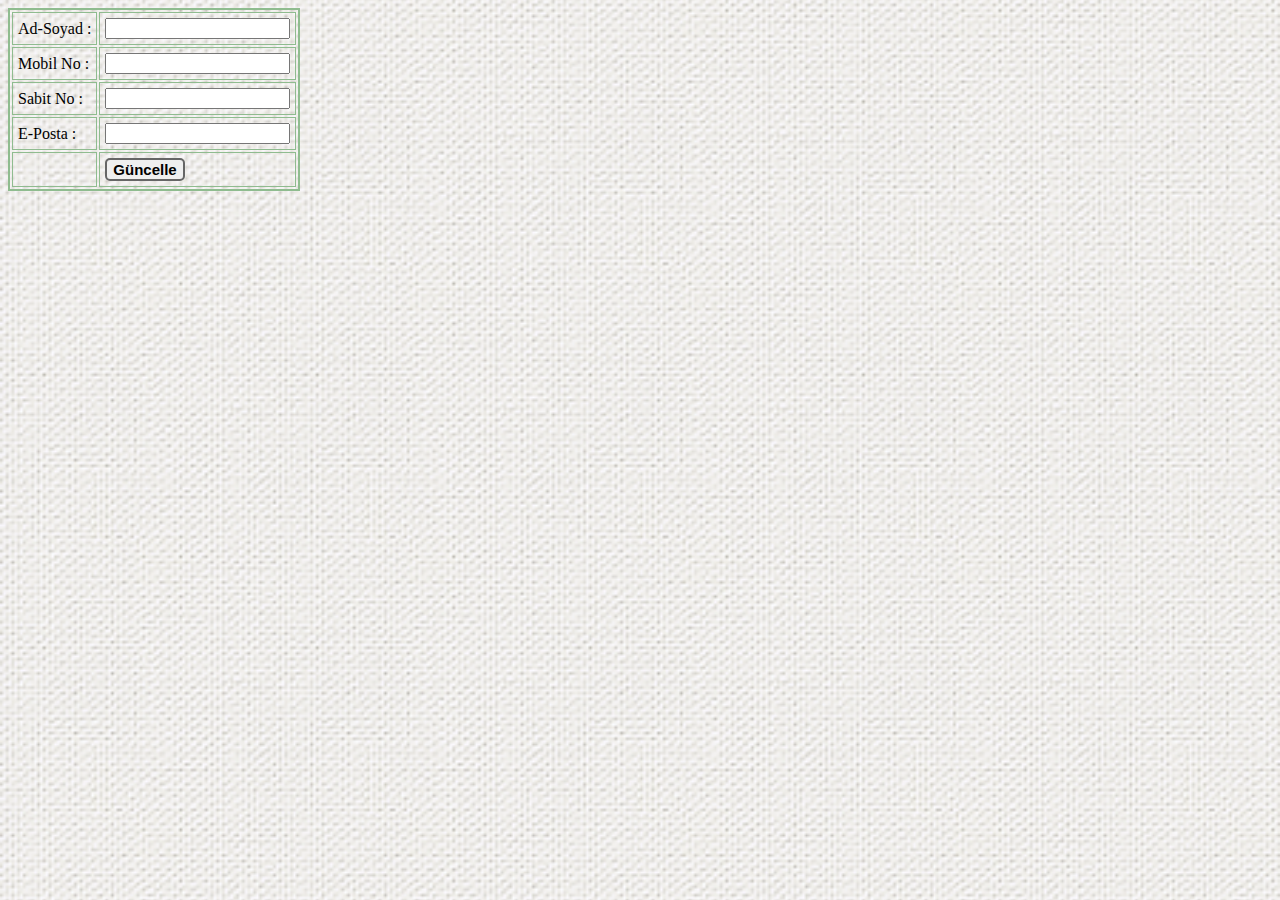
<file: guncelle.html>
<!DOCTYPE html >
<html >
<head>
<title>Kayıt Güncelleme</title>
<link rel="stylesheet" type="text/css" href="style2.css">
<meta http-equiv="Content-Type" content="text/html; charset=UTF-8"/>
</head>
<!-- 
		Rehberdeki üyeleri güncellemek için için güncelleme paneli oluşturuldu.  CSS ile görselleştirilmiştir.
		Düzgün görünmesi için veriler <table> içine yazılmıştır.
		Html Form tag'ı kullanılarak text'lerdeki değerlere "kaydet.php" dosyasından erişebilmek için  text-name değerleri yazıldı.
-->
<body>
<form action="guncellendi.php" method="post" name="uyelik">
<table border=2 bordercolor='DarkSeaGreen ' cellpadding='5' >

  <tr>
    <td  >Ad-Soyad :</td>
    <td><label>
      <input type="text" name="ad"/>
    </label></td>
    </tr>
	
  <tr>
    <td>Mobil No :</td>
    <td><label>
      <input type="text" name="mobilNo" />
    </label></td>
    </tr>
	
  <tr>
    <td>Sabit No :</td>
    <td><label>
      <input type="text" name="evNo" />
    </label></td>
    </tr>
	
  <tr>
    <td>E-Posta :</td>
    <td><label>
      <input type="email" name="eposta" />
    </label></td>
  </tr>

    <td>&nbsp;</td>
    <td><label>
      <input type="submit" value="Güncelle" name="git" id="guncel" />
    </label></td>
  </tr>
  </table>


</form>
</body>
</html>
</file>
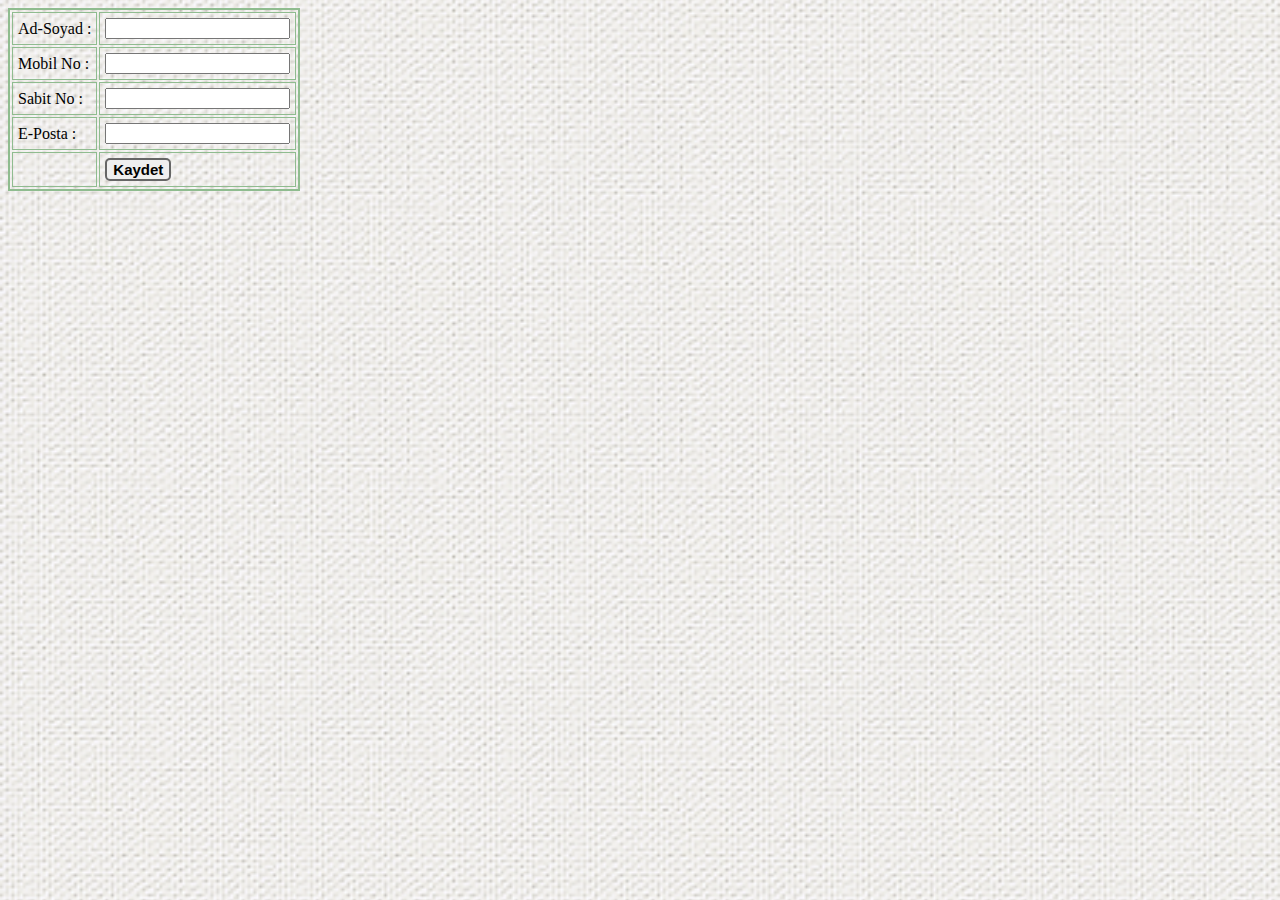
<file: kayitekrani.html>
<!DOCTYPE html >
<html >
<head>
<title>Yeni Kayıt</title>
<link rel="stylesheet" type="text/css" href="style2.css">
<meta http-equiv="Content-Type" content="text/html; charset=UTF-8"/>
</head>
<!-- 
		Rehbere yeni kayıt eklemek için kayıt paneli oluşturuldu.  CSS ile görselleştirilmiştir.
		Düzgün görünmesi için veriler <table> içine yazılmıştır.
		Html <form> tag'ı kullanılarak text'lerdeki değerlere "kaydet.php" dosyasından erişebilmek için  text-name değerleri yazıldı.
-->
<body>
<form action="kaydet.php" method="post" name="uyelik">

<table  border=2 bordercolor='DarkSeaGreen ' cellpadding='5' >

  <tr>
    <td  >Ad-Soyad :</td>
    <td><label>
      <input type="text" name="ad"  />
    </label></td>
    </tr>
	
  <tr>
    <td>Mobil No :</td>
    <td><label>
      <input type="text" name="mobilNo" />
    </label></td>
    </tr>
	
  <tr>
    <td>Sabit No :</td>
    <td><label>
      <input type="text" name="evNo"/>
    </label></td>
    </tr>
	
  <tr>
    <td>E-Posta :</td>
    <td><label>
      <input type="email" name="eposta" />
    </label></td>
  </tr>

  <tr>
    <td>&nbsp;</td>
    <td><label>
      <input type="submit" value="Kaydet" name="git" id="git" />
    </label></td>
  </tr>
  </table>


</form>
</body>
</html>
</file>
<file: style2.css>
.header {
     width:100%;
	max-width:1024px;
	height:auto;
	min-height:50px;
	margin:auto;
	margin-top:20px;
}
/* Rehberde isimlerin görüntülendiği div in CSS özellikleri */
.icerik {
	color:#ad0000;
	font-size : 20px ;
	text-align: center;
     width:400px;
     height: auto;
	  margin:  auto;
	  margin-top:80px;
	  border-padding:150px;
      border-left-style:double;
      border-right-style:double;
	  	font-weight:bold; 
	  border-color : #ad0000;
	
}

.liste {
	color:#ad0000;
	font-size : 20px ;
	text-align: center;
     width:800px;
     height:auto;
	  margin: auto;
	  margin-top:40px;
      border-left-style:double;
      border-right-style:double;
	  	font-weight:bold; 
	  border-color : #ad0000;
}
/* Anasayfadaki butonların özellikleri */
.buton{
	 width: auto;
     height: auto;
	 margin-top:10px;
}
	 
h1{
	text-align: center;
	font-family: verdana;
    font-size: 200%;
	 width: auto;
     height: auto;
	 color:#ad0000;
}
/* Anasayfadaki arama butonunun özellikleri */
#ara{
	border:2px solid #666;
	color:#fff; 
	background:#ad0000;   
	font-weight:bold; 
	height: 30px;
	width: 60px;
	font-size:15px; 
	-webkit-border-radius: 5px;
	-moz-border-radius: 5px;
	border-radius: 5px;
	 
	}
/* Anasayfadaki yeni kayıt ekle butonunun özellikleri */
#kayit {
	border:2px solid #666;                 
	background:#ad0000;    
	color:#fff;                     
	font-weight:bold;  
    font-size:15px; 	
	 width: 140px;
	  height: 30px;
	  margin-left:300px;
	-webkit-border-radius: 5px;
	-moz-border-radius: 5px;
	border-radius: 5px;
	 
	
}
/* Anasayfadaki listele butonunun özellikleri */
#listele{
	border:2px solid #666;                 
	background:#ad0000;    
	color:#fff;                     
	font-weight:bold;  
    font-size:15px; 	
	 width: 140px;
	  height: 30px;
	-webkit-border-radius: 5px;
	-moz-border-radius: 5px;
	border-radius: 5px;
	position:relative;
	top:40px;
	right:435px;
	bottom:20px;
}
/* Anasayfadaki text'in  özellikleri */
.txt{
	border:2px solid #777;
	color:#888; 
	font-weight:solid; 
	font-size:18px; 
	-webkit-border-radius: 5px;
	-moz-border-radius: 5px;
	border-radius: 5px;	
	 width: 170px;
	  height: 20px;
	margin-left: 50px;
	
}

body {
	 background: url(logom4.png) no-repeat center center fixed;  
	-webkit-background-size: cover;
	-moz-background-size: cover;
	-o-background-size: cover;
    background-size: cover;
}

/* Kayıt ekleme ve güncelleme panellerindeki butonların CSS özellikleri */

#git , #guncel{
	border:2px solid #666;                          
	font-weight:bold;  
    font-size:15px; 	
	-webkit-border-radius: 5px;
	-moz-border-radius: 5px;
	border-radius: 5px;
}

a{color:#ad0000;}
a:link{color:#ad0000;}
a:visited{color:#ad0000;}
a:hover{color:#b45959;}
a:active{color:#ad0000;}
a:link{text-decoration:none;}
</file>
